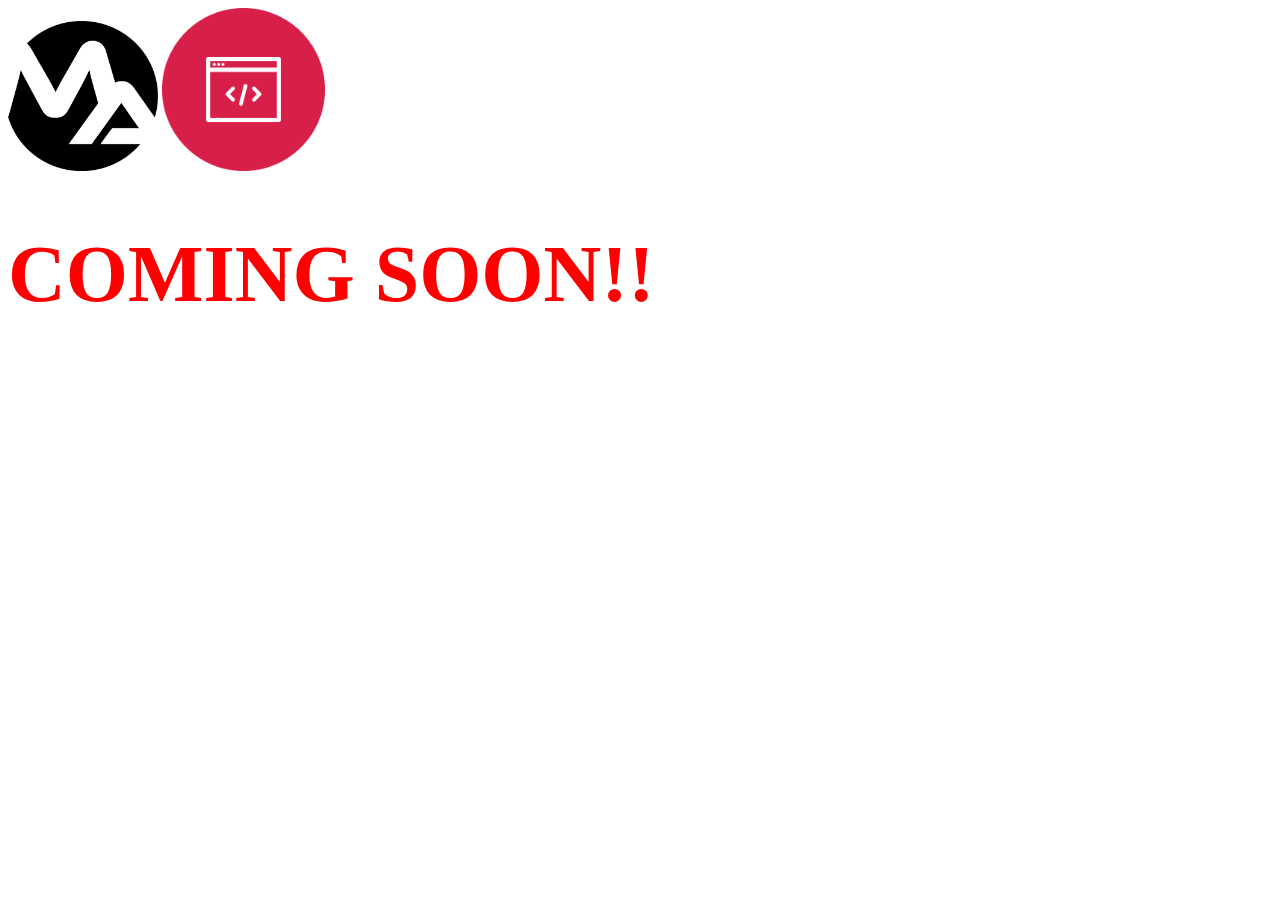
<file: designs.html>
<!DOCTYPE html>
<html>
<head>
  <title></title>
</head>
<style type="text/css" media="screen">
  h1{
    font-size: 80px;
    color:red;
  }
</style>
<body>

<div class = "nav">
      <a href="index.html"><img id ="home" src="images/logo.png" width="150" height="150"></a>
                <a href="web.html"><img  id ="button2" src="images/wdicon.png" width="163" height="163"></a>
</div>
<h1>COMING SOON!!</h1>
</body>
</html>
</file>
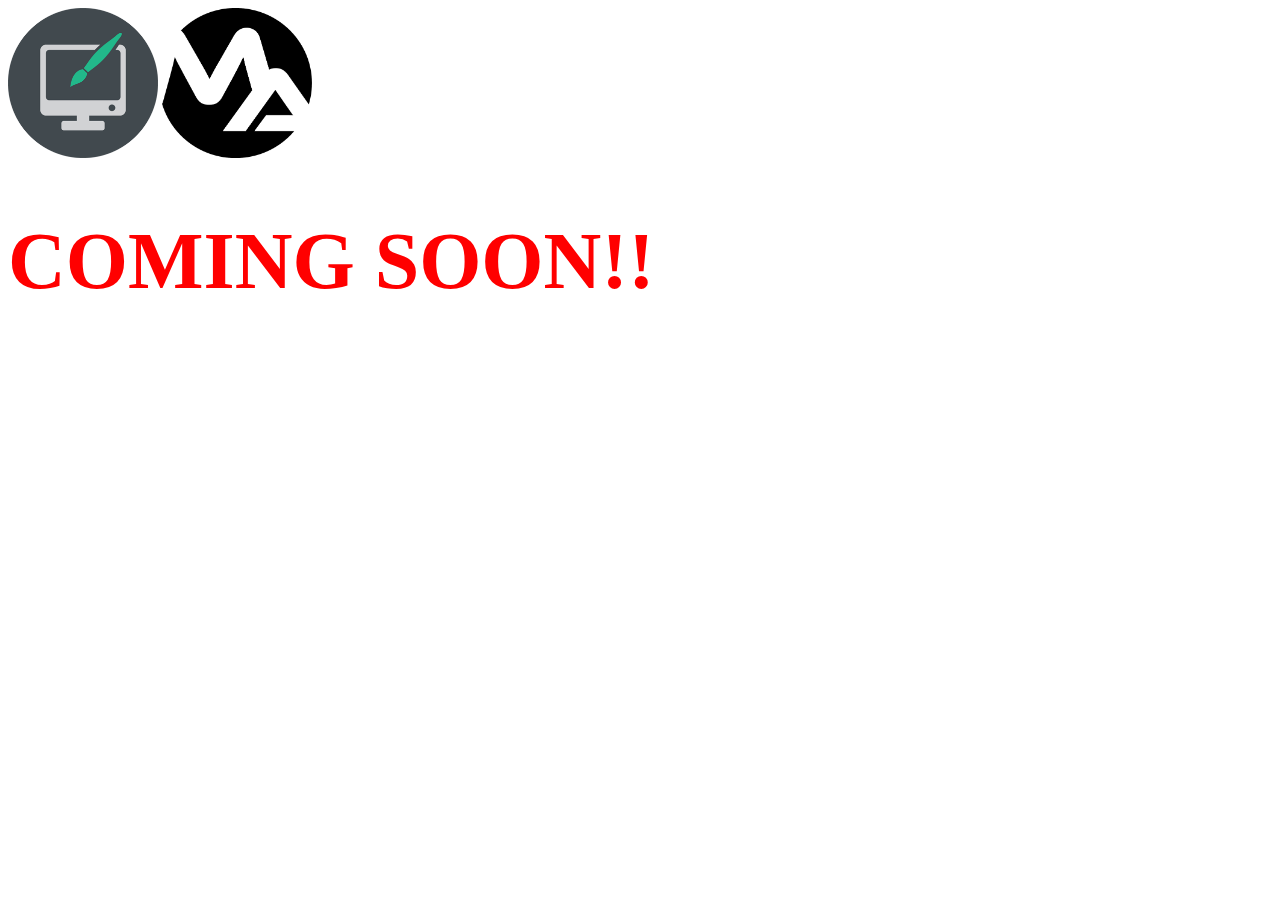
<file: web.html>
<!DOCTYPE html>
<html>
<head>
  <title></title>
</head>
<style type="text/css" media="screen">
  h1{
    font-size: 80px;
    color:red;
  }
</style>
<body>

<div class = "nav">
      <a href="designs.html"><img id ="button1" src="images/gdicon.png" width="150" height="150"></a>
     <a href="index.html"><img id ="home" src="images/logo.png" width="150" height="150"></a>
</div>
<h1>COMING SOON!!</h1>
</body>
</html>
</file>
